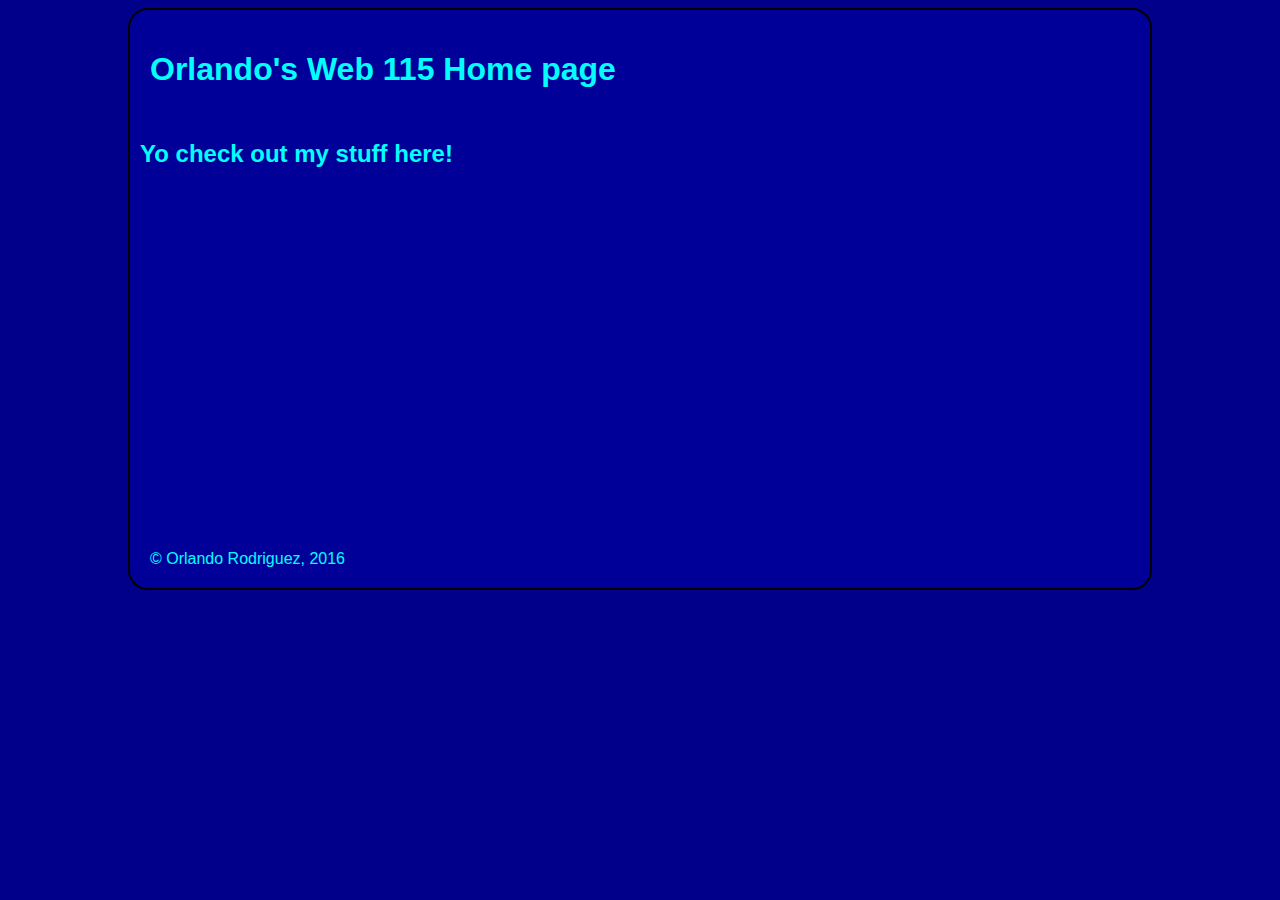
<file: index.html>
<!DOCTYPE html>
<html lang="en-US">

<head>
    <meta charset="utf-8">
    <title>Orlando's Web 115</title>
    <link rel="stylesheet" href="style.css">
</head>

<body>
    <div id="container">
        <header>
            <h1>Orlando's Web 115 Home page</h1>
        </header>
        <main>
            <h2> Yo check out my stuff here!</h2>
        </main>
        <footer>&copy; Orlando Rodriguez, 2016
        </footer>


    </div>

</body>

</html>
</file>
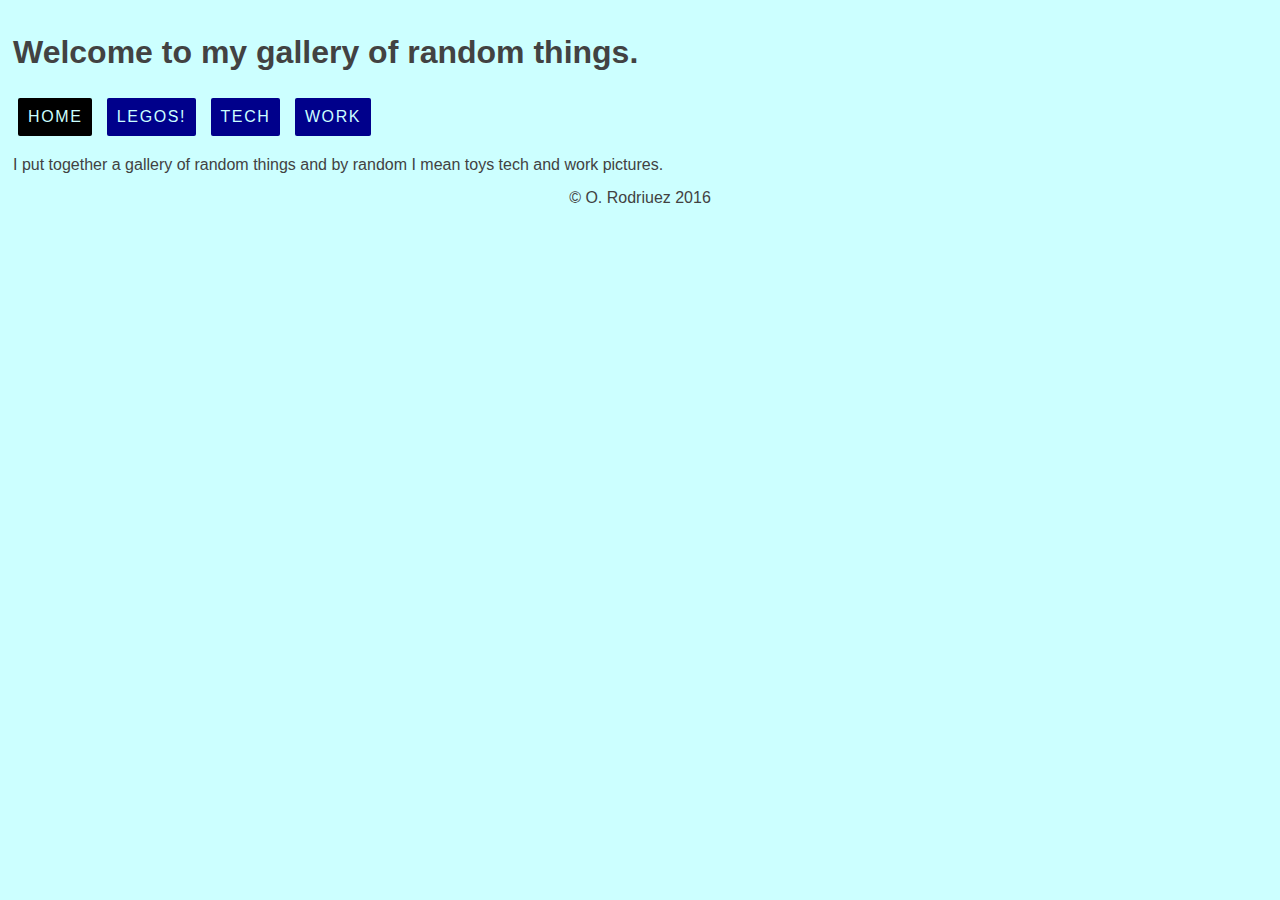
<file: 3pagepics/index.html>
<!doctype html>
<html lang="en-US">

    <head>
        <title>Gallery of random pictures</title>
        <link rel="stylesheet" href="style.css">
    </head>
<body>
    <div id="container">
    <header>
        <h1>Welcome to my gallery of random things.</h1>
        <nav>
            <ul>
                <li><a class="current" href="index.html">Home</a></li>
                <li><a href="lego.html">Legos!</a></li>
                <li><a href="tech.html">Tech</a></li>
                <li><a href="work.html">Work</a></li>
            </ul>
        </nav>
        </header>
<main>
        <p>I put together a gallery of random things and by random I mean toys tech and work pictures.
        </p>
     
        </main>
<footer>&copy; O. Rodriuez 2016
        </footer>

        </div>
        </body>
    
    </html>
</file>
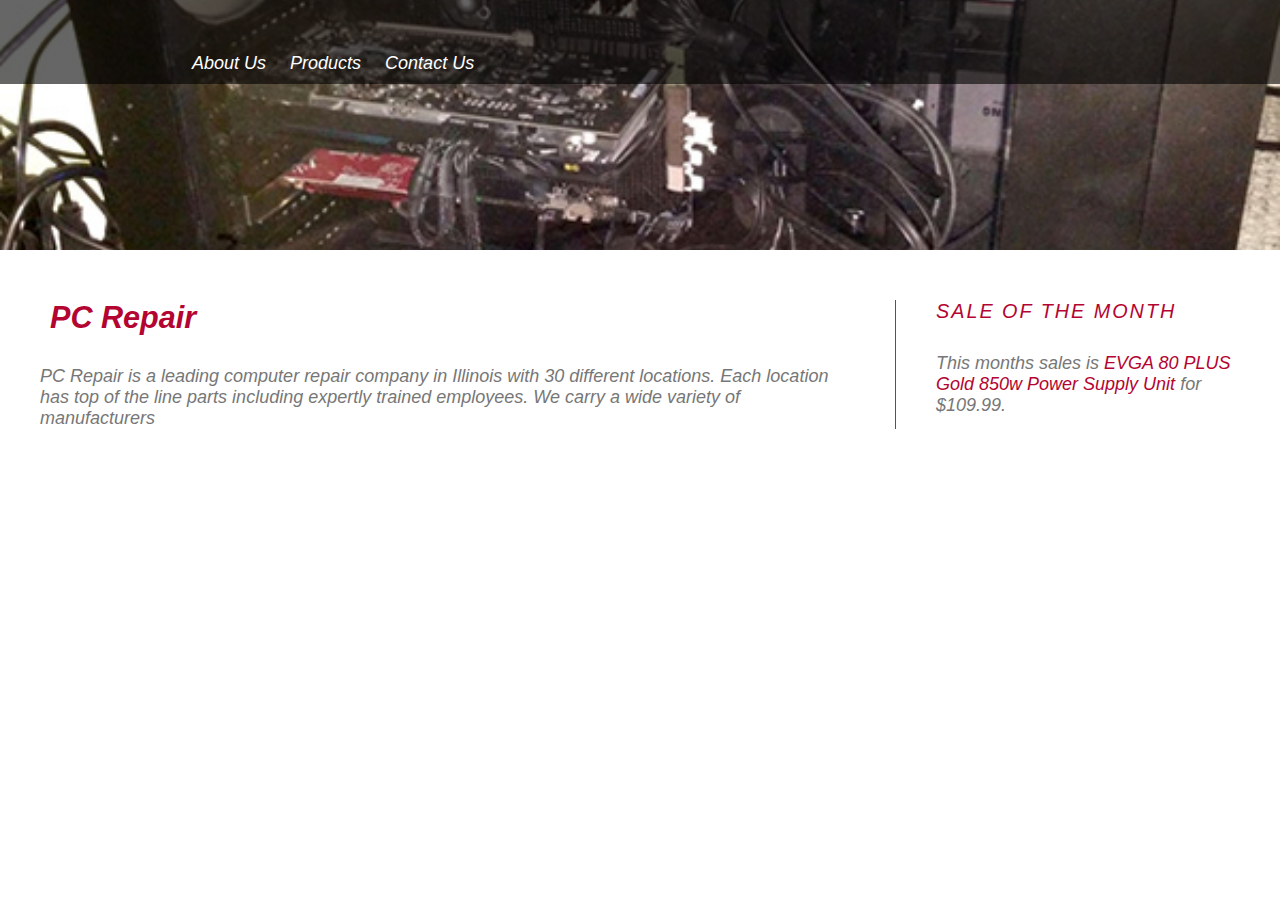
<file: menulab1/index.html>
<!DOCTYPE HTML>
<html>
	<head>
		<meta http-equiv="Content-Type" content="text/html; charset=UTF-8">
		<title>CSS Menus</title>
		<link rel="stylesheet" type="text/css" href="css/menus.css">
	</head>
	<body>
		<header>
			<nav>
				<ul>
					<li><a href="#" aria-haspopup="true">About Us</a>
                        <ul>
                            <li><a href="#">Hours</a></li>
                            <li><a href="#">Locations</a></li>
                        </ul>
                    </li>
					<li><a href="#" aria-haspopup="true">Products</a>
                        <ul>
                            <li><a href="#">Desktop</a></li>
                            <li><a href="#">Laptop</a></li>
                            <li><a href="#" aria-haspopup="true">Gaming</a>
                                <ul>
                                    <li><a href="#">Desktop</a></li>
                                    <li><a href="#">Laptop</a></li>
                                </ul>
                            </li>
                        </ul>
                    </li>
					<li><a href="#" aria-haspopup="true">Contact Us</a></li>
				</ul>
			</nav>
		</header>		
		<article>
			<div>
				<h1>PC Repair</h1>
				<p>PC Repair is a leading computer repair company in Illinois with 30 different locations. Each location has top of the line parts including expertly trained employees. We carry a wide variety of manufacturers </p>
				
			</div>
		</article>
		<aside>
			<div>
				<h3>Sale of the month</h3>
                <p>This months sales is <a href="http://www.newegg.com/Product/Product.aspx?Item=9SIA1N83U90740&cm_re=evga_power_supply-_-17-438-018-_-Product">EVGA 80 PLUS Gold 850w Power Supply Unit</a> for $109.99.</p>
			</div>
		</aside>
		
	</body>
</html>
</file>
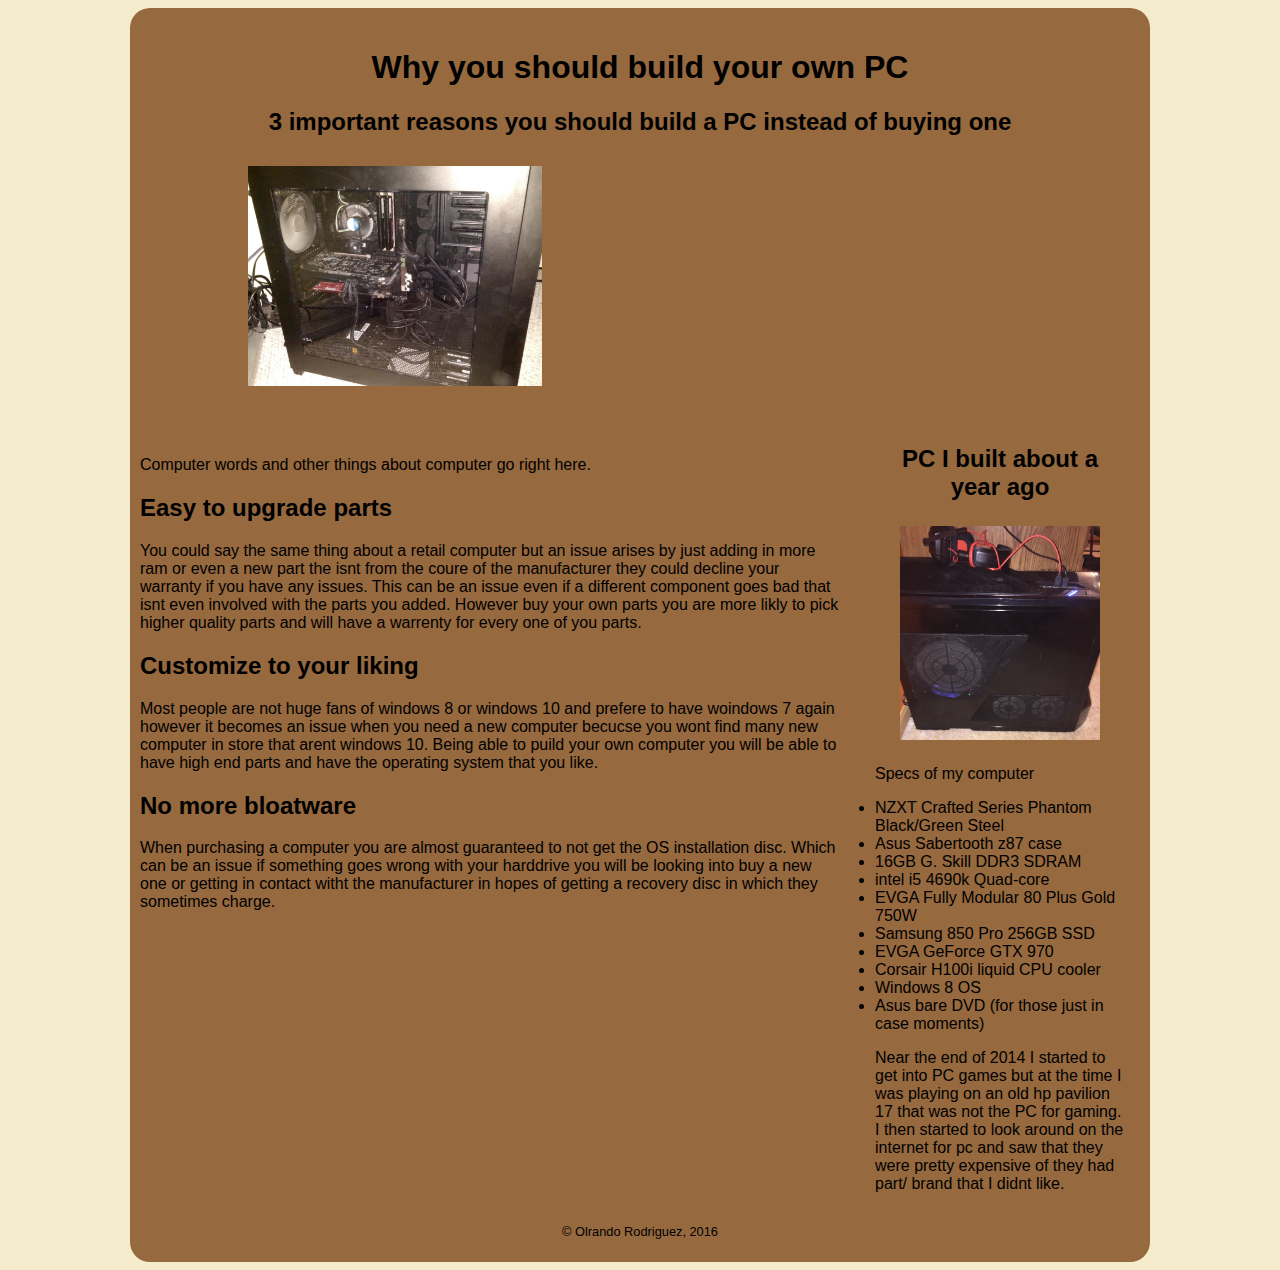
<file: Semantics website/index.html>
<!doctype html>
<html lang="en-US">

<head>
    <title>Semantics page</title>
    <link rel="stylesheet" type="text/css" href="style.css">
    <meta property="og:url" content="http://orodriguez.mccdgm.net/semantic/index.html">
    <meta property="og:type" content="article">
    <meta property="og:title" content="Top 3 reasons to build your own PC" />
    <meta property="og:image" content="mypc.jpg" />
    <meta property="og:description" content="3 reasons to you should build your own PC" />
    <meta property="description" content="About a year ago I was looking into getting a new computer for gaming. I then realized that some of the computer I would look at had things that I was not interested in or wanted a higher end parts. Speaking with a few of my friends they recommended that I should build my own computer." />
</head>
    
<body>
    <div id="container">
        <header>
        <h1 class="top">Why you should build your own PC</h1>
        <h2 class="top">3 important reasons you should build a PC instead of buying one</h2>
            <img src="insidepc.jpg" alt="Inside of a PC" id="insidepc">
    
        
        </header>

        <main>  
            <p>Computer words and other things about computer go right here.</p>
<article>
    
    <h2>Easy to upgrade parts</h2>
    <p>You could say the same thing about a retail computer but an issue arises by just adding in more ram or even a new part the isnt from the coure of the manufacturer they could decline your warranty if you have any issues. This can be an issue even if a different component goes bad that isnt even involved with the parts you added. However buy your own parts you are more likly to pick higher quality parts and will have a warrenty for every one of you parts.</p>
        
        </article>
<article>
        <h2>Customize to your liking</h2>
        <p>Most people are not huge fans of windows 8 or windows 10 and prefere to have woindows 7 again however it becomes an issue when you need a new computer becucse you wont find many new computer in store that arent windows 10. Being able to puild your own computer you will be able to have high end parts and have the operating system that you like.</p>
        </article>
<article>
        <h2>No more bloatware</h2>
        <p>When purchasing a computer you are almost guaranteed to not get the OS installation disc. Which can be an issue if something goes wrong with your harddrive you will be looking into buy a new one or getting in contact witht the manufacturer in hopes of getting a recovery disc in which they sometimes charge.</p>
    </main>     
    </article>

<aside>
    <float left>
    <h2 class="top">PC I built about a year ago</h2>
        <img src="mypc.jpg" alt="my PC" id="pc">
    <p>Specs of my computer</p>
    <li>NZXT Crafted Series Phantom Black/Green Steel</li>
    <li>Asus Sabertooth z87 case</li>
    <li>16GB G. Skill DDR3 SDRAM</li>
    <li>intel i5 4690k Quad-core</li>
    <li>EVGA Fully Modular 80 Plus Gold 750W</li>
    <li>Samsung 850 Pro 256GB SSD</li>
    <li>EVGA GeForce GTX 970</li>
    <li>Corsair H100i liquid CPU cooler</li>
    <li>Windows 8 OS</li>
    <li>Asus bare DVD &lpar;for those just in case moments&rpar;</li>
    <p>Near the end of 2014 I started to get into PC games but at the time I was playing on an old hp pavilion 17 that was not the PC for gaming. I then started to look around on the internet for pc and saw that they were pretty expensive of they had part/ brand that I didnt like.</p>
    </float>  
        </aside>  
        
<footer>
        <p>&copy; Olrando Rodriguez, 2016</p>
    </footer>        
    
    </div>
    </body>    
    
    
    
    
    
    
</html>
</file>
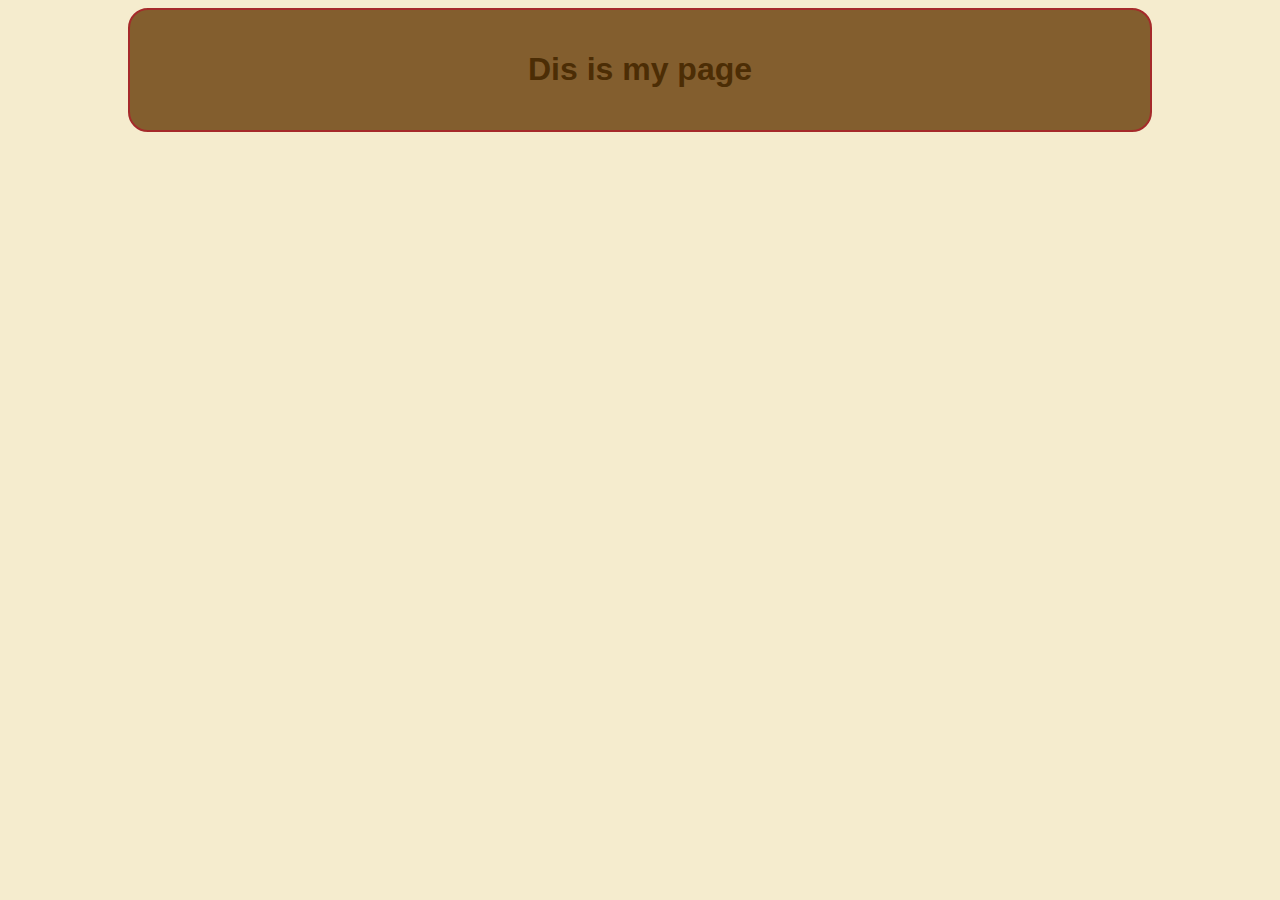
<file: Semantic page.html>
<!doctype html>
<html lang="en-US">

<head>
    <title>Semantics page</title>
    <link rel="stylesheet" type="text/css" href="semstyle.css" />
</head>
    
<body>
    <div id="container">
        <header>
        <h1><center>Dis is my page</center></h1>
        
        </header>
    
    
    
    
    
    
    
    
    
    
    </div>
    </body>    
    
    
    
    
    
    
</html>
</file>
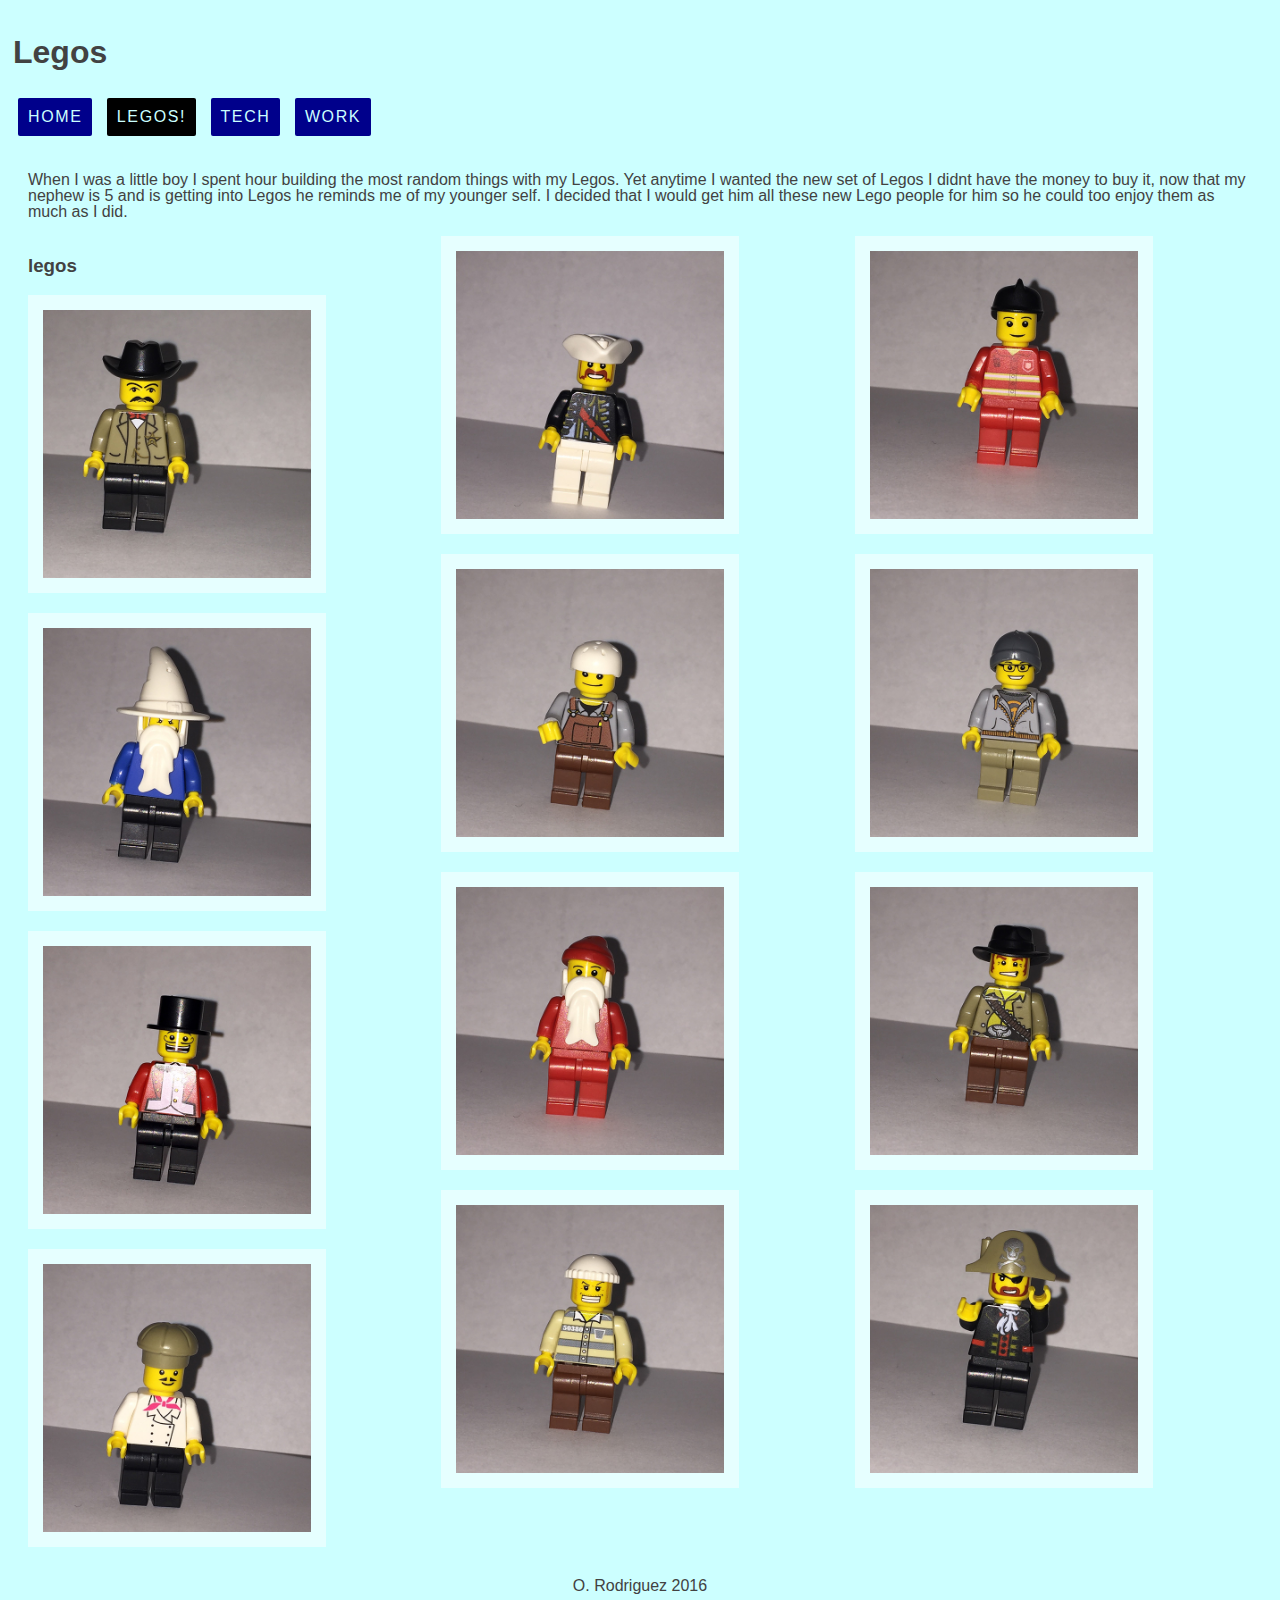
<file: 3pagepics/lego.html>
<!doctype html>
<html lang="en-US">

    <head>
        <title>Gallery of random pictures</title>
        <link rel="stylesheet" href="style.css">
    </head>
<body>
    <header>
        <div id="container">
        <h1>Legos</h1>
        <nav>
            <ul>
                <li><a href="index.html">Home</a></li>
                <li><a class="current" href="lego.html">Legos!</a></li>
                <li><a href="tech.html">Tech</a></li>
                <li><a href="work.html">Work</a></li>
            </ul>
        </nav>
        </div>
        </header>
<main class="column-grid">
    <div class="container">
       <p>When I was a little boy I spent hour building the most random things with my Legos. Yet anytime I wanted the new set of Legos I didnt have the money to buy it, now that my nephew is 5 and is getting into Legos he reminds me of my younger self. I decided that I would get him all these new Lego people for him so he could too enjoy them as much as I did.</p>
        <section class="gallery">
                 <h3>legos</h3>
    <figure>
        <img src="lego/lego1.jpg" alt="legos">
        </figure>    
    <figure>
        <img src="lego/lego2.jpg" alt="legos">
        </figure>
    <figure>
        <img src="lego/lego3.jpg" alt="legos">
        </figure> 
    <figure>
        <img src="lego/lego4.jpg" alt="legos">
        </figure> 
    <figure>
        <img src="lego/lego5.jpg" alt="legos">
        </figure> 
    <figure>
        <img src="lego/lego6.jpg" alt="legos">
        </figure> 
    <figure>
        <img src="lego/lego7.jpg" alt="legos">
        </figure> 
    <figure>
        <img src="lego/lego8.jpg" alt="legos">
        </figure> 
    <figure>
        <img src="lego/lego9.jpg" alt="legos">
        </figure> 
    <figure>
        <img src="lego/lego10.jpg" alt="legos">
        </figure> 
    <figure>
        <img src="lego/lego11.jpg" alt="legos">
        </figure> 
    <figure>
        <img src="lego/lego12.jpg" alt="legos">
        </figure> 
        
            
            </section>
        </div>
        </main>
<div class="container">
    <footer>O. Rodriguez 2016</footer>

</div>
</body>
    
</html>
</file>
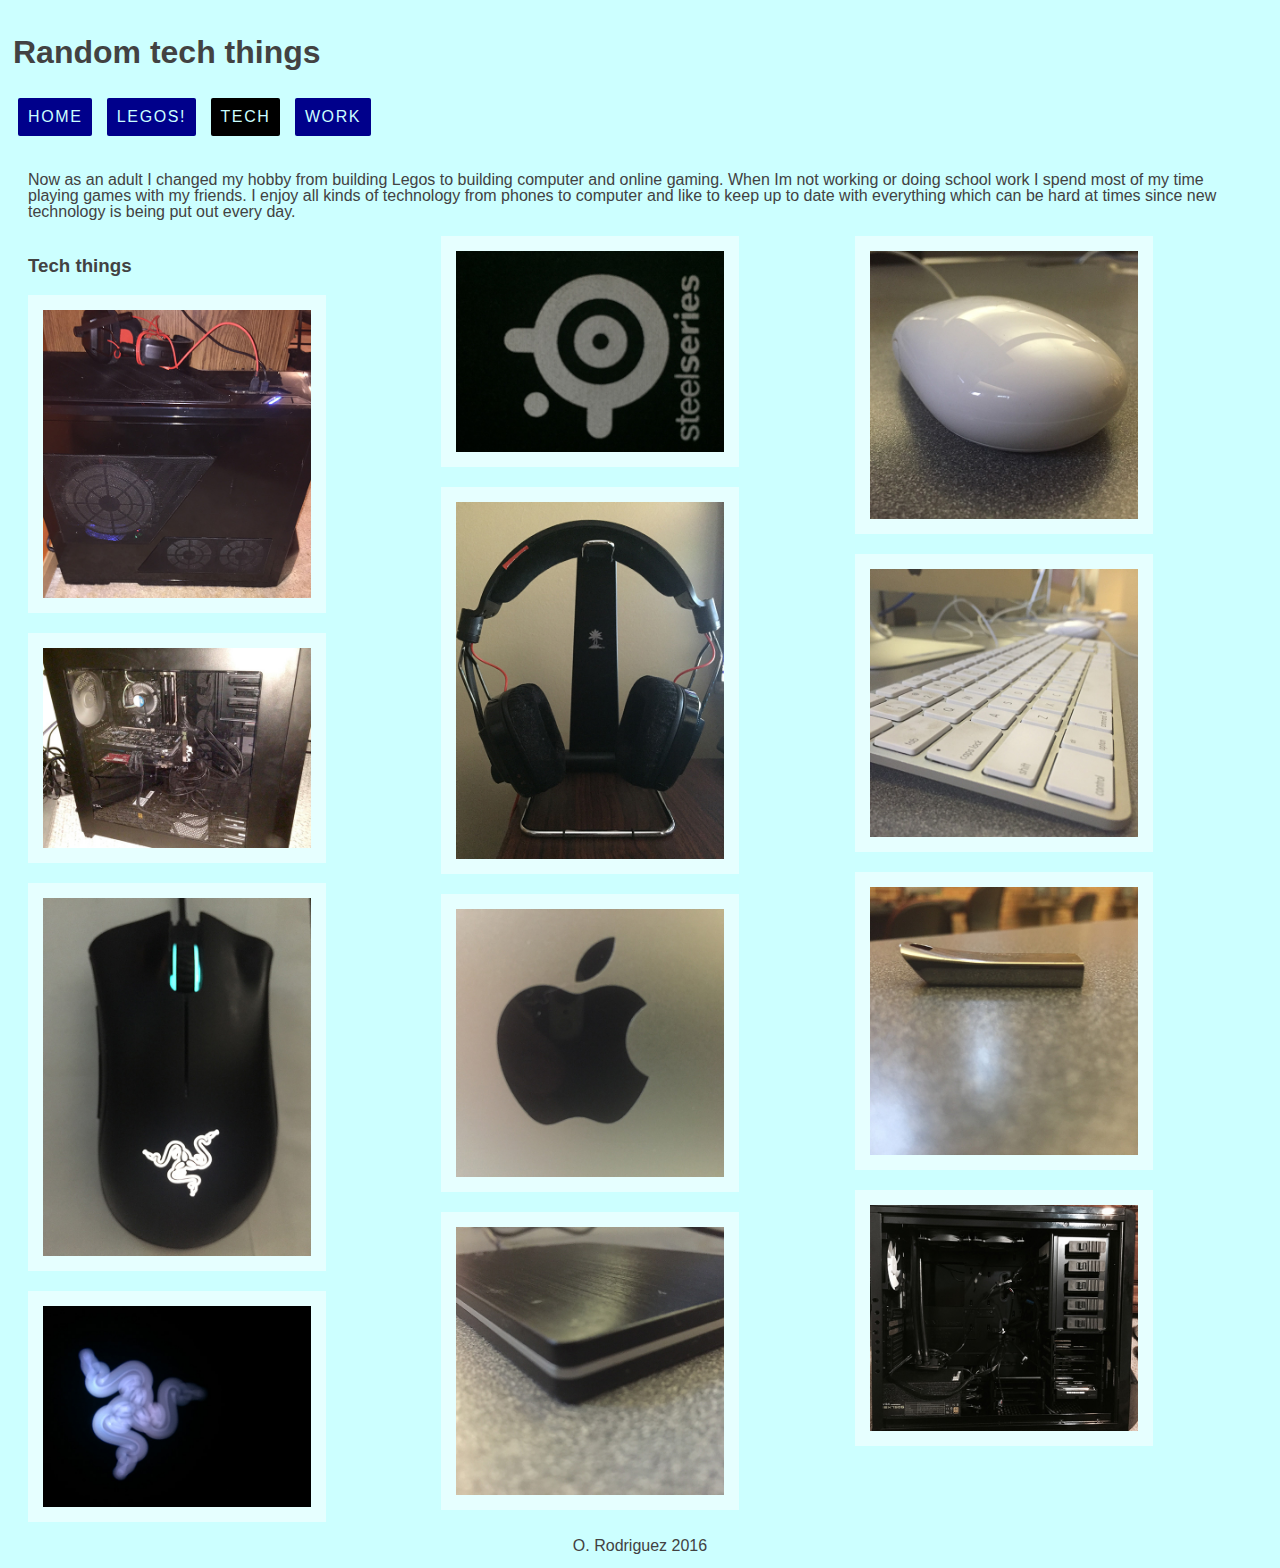
<file: 3pagepics/tech.html>
<!doctype html>
<html lang="en-US">

    <head>
        <title>Gallery of random pictures</title>
        <link rel="stylesheet" href="style.css">
    </head>
<body>
    <div id="container">
    <header>
        <h1>Random tech things</h1>
        <nav>
            <ul>
                <li><a href="index.html">Home</a></li>
                <li><a href="lego.html">Legos!</a></li>
                <li><a class="current" href="tech.html">Tech</a></li>
                <li><a href="work.html">Work</a></li>
            </ul>
        </nav>
        </header>
        </div>
        
<main class="column-grid">
    <div class="container">
        <p>Now as an adult I changed my hobby from building Legos to building computer and online gaming. When Im not working or doing school work I spend most of my time playing games with my friends. I enjoy all kinds of technology from phones to computer and like to keep up to date with everything which can be hard at times since new technology is being put out every day.</p>
        <section class="gallery">
        <h3>Tech things</h3>
        
    <figure>
        <img src="tech/tech1.jpg" alt="tech">
        </figure>    
     <figure>
        <img src="tech/tech2.jpg" alt="tech">
        </figure>
     <figure>
        <img src="tech/tech3.jpg" alt="tech">
        </figure>   
     <figure>
        <img src="tech/tech4.jpg" alt="tech">
        </figure>   
     <figure>
        <img src="tech/tech5.jpg" alt="tech">
        </figure>   
     <figure>
        <img src="tech/tech6.jpg" alt="tech">
        </figure>   
     <figure>
        <img src="tech/tech7.jpg" alt="tech">
        </figure>   
     <figure>
        <img src="tech/tech8.jpg" alt="tech">
        </figure>   
     <figure>
        <img src="tech/tech9.jpg" alt="tech">
        </figure>   
     <figure>
        <img src="tech/tech10.jpg" alt="tech">
        </figure>   
     <figure>
        <img src="tech/tech11.jpg" alt="tech">
        </figure>   
     <figure>
        <img src="tech/tech12.jpg" alt="tech">
        </figure>   
        
        </section>
    </div>
    </main>
<div id="container">
    <footer>O. Rodriguez 2016</footer>
</div>
</body>
    
</html>
</file>
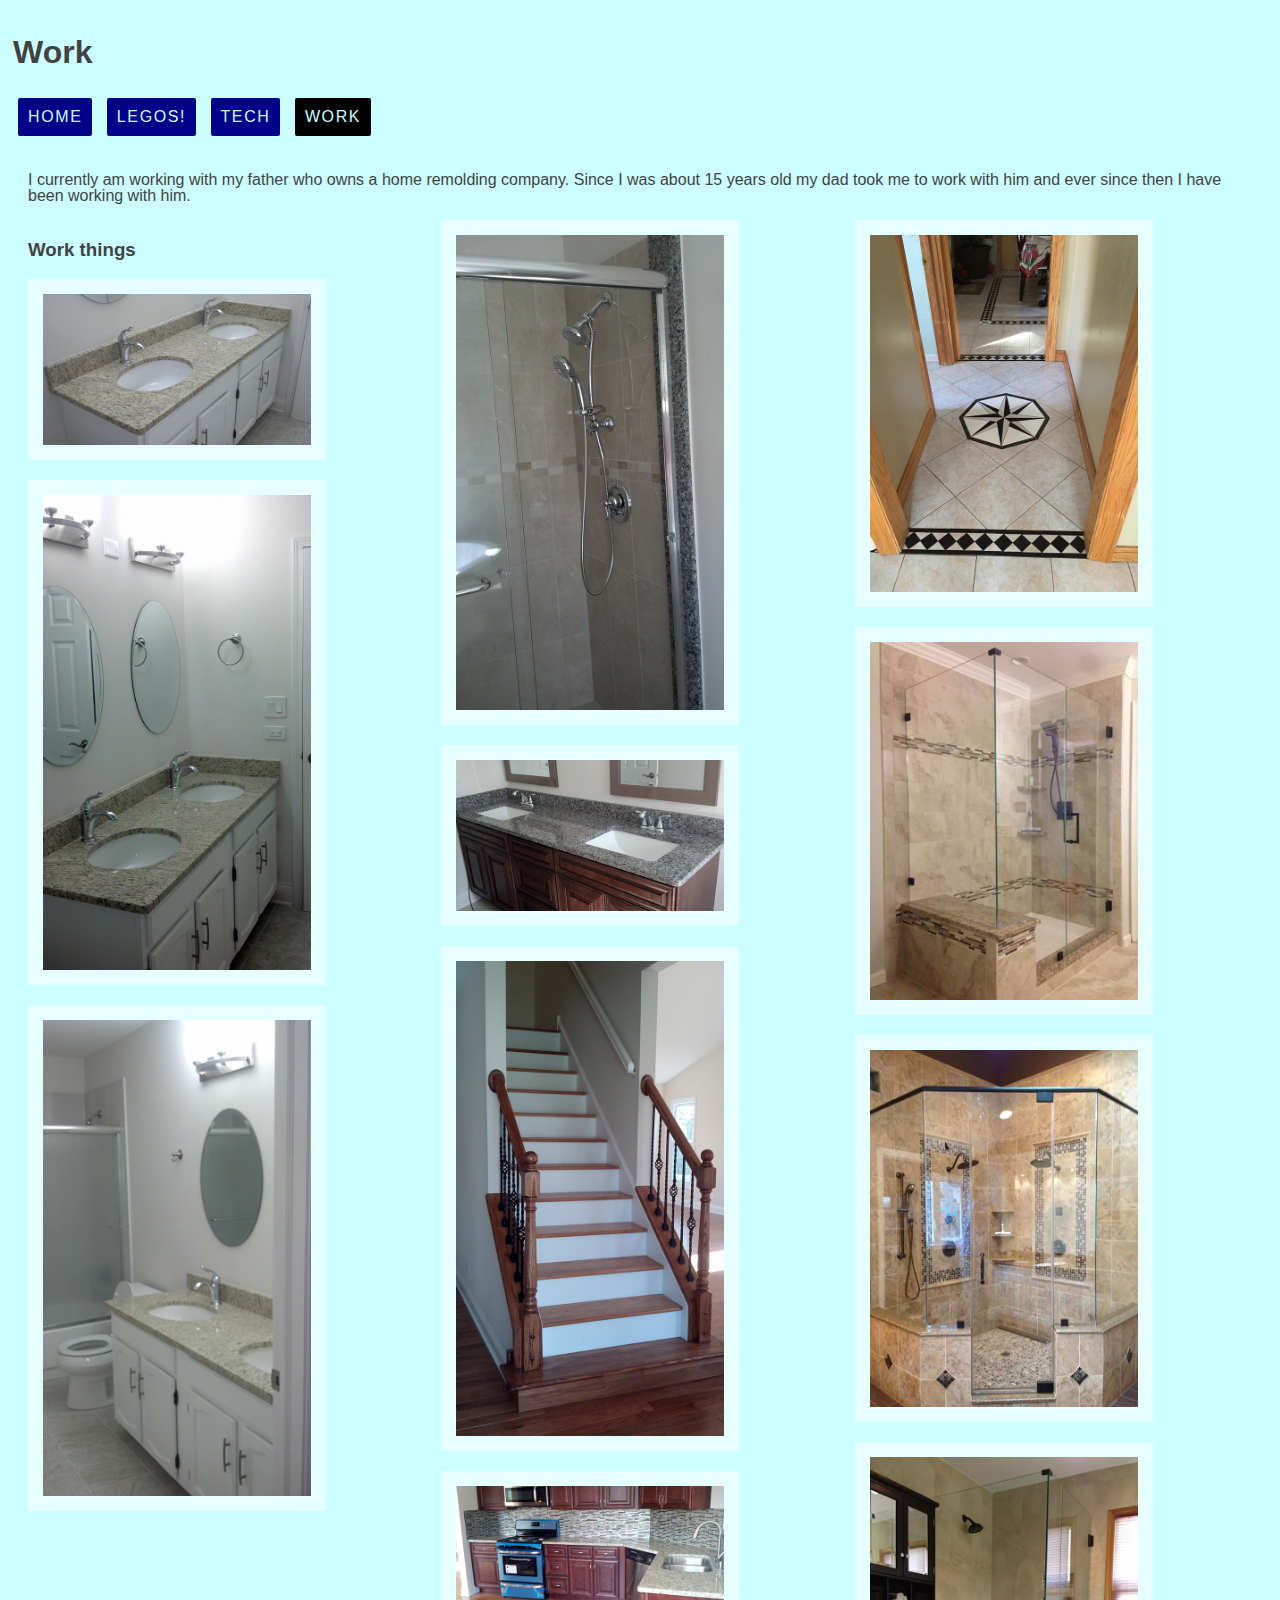
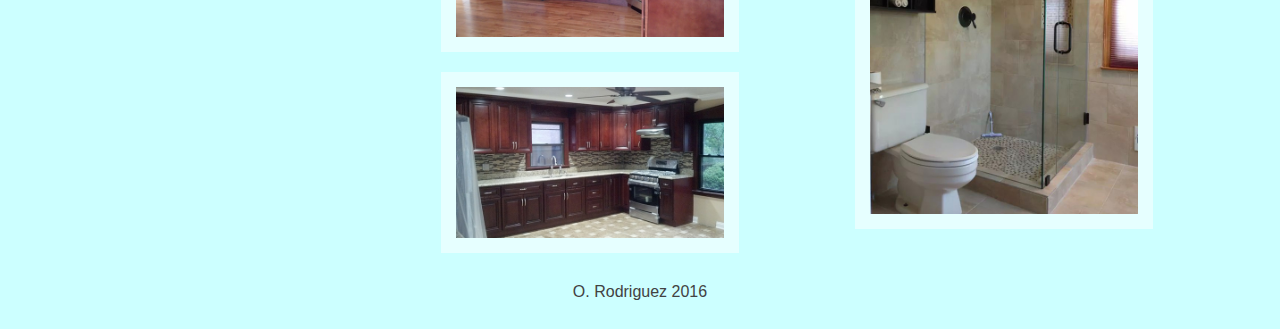
<file: 3pagepics/work.html>
<!doctype html>
<html lang="en-US">

    <head>
        <title>Gallery of random pictures</title>
        <link rel="stylesheet" href="style.css">
    </head>
<body>
    <div id="container">
    <header>
        <h1>Work</h1>
        <nav>
            <ul>
                <li><a href="index.html">Home</a></li>
                <li><a href="lego.html">Legos!</a></li>
                <li><a href="tech.html">Tech</a></li>
                <li><a class="current" href="work.html">Work</a></li>
            </ul>
        </nav>
        </header>
        </div>
        
<main class="column-grid">
    <div class="container">
        <p>I currently am working with my father who owns a home remolding company. Since I was about 15 years old my dad took me to work with him and ever since then I have been working with him.</p>
        <section class="gallery">
            <h3>Work things</h3>
        
    <figure>
        <img src="work/work1.jpg" alt="work">
        </figure>
    <figure>
        <img src="work/work2.jpg" alt="work">
        </figure>
    <figure>
        <img src="work/work3.jpg" alt="work">
        </figure>
    <figure>
        <img src="work/work4.jpg" alt="work">
        </figure>
    <figure>
        <img src="work/work5.jpg" alt="work">
        </figure>
    <figure>
        <img src="work/work6.jpg" alt="work">
        </figure>
    <figure>
        <img src="work/work7.jpg" alt="work">
        </figure>
    <figure>
        <img src="work/work8.jpg" alt="work">
        </figure>
    <figure>
        <img src="work/work9.jpg" alt="work">
        </figure>
    <figure>
        <img src="work/work10.jpg" alt="work">
        </figure>
    <figure>
        <img src="work/work11.jpg" alt="work">
        </figure>
    <figure>
        <img src="work/work12.jpg" alt="work">
        </figure>

        </section>
    </div>
        </main>

<div class="container">
<footer>O. Rodriguez 2016</footer>
    </div>
</body>
    
</html>
</file>
<file: style.css>
body {
    background: darkblue;
    font-family: arial, helvetica, sans-serif;
}

#container {
    background: #000099;
    color: aqua;
    width: 1000px;
    min-height: 500px;
    margin: 5px auto;
    border: 2px solid black;
    border-radius: 20px;
    padding: 10px;
}

header {
    padding: 10px;
}

main {
    min-height: 400px;
}

footer {
    padding: 10px;
}

h1 {
    style=color: #0099ff;
}
</file>
<file: 3pagepics/style.css>
body{
    background-color: #ccffff;
    font-family: arial, helvetica, sans-serif;
    color: #424242;
    padding: 5px;
}

heaader{
    padding: 20px;
    text-align: center;
}

nav ul{
    margin:0;
    padding: 0;
}

nav li {
    display: inline-block;
    list-style-type: none;
}

nav a {
    background: darkblue;
    border: 5px solid transparent;
    border-radius: 2px;
    color: #ccffff;
    display: inline-block;
    font-family: arial, helvetica, sans-serif;
    font-size: 1em;
    letter-spacing: .1em;
    margin: 5px;
    padding: 5px 5px;
    text-decoration: none;
    text-transform: uppercase;
    transition all 0.2s ease-in-out 0s;
}

nav a.current{
    background: black none repeat scroll 0 0;
}

anv a:hover{
    background: black none repeat scroll 0 0;
    border-color: brown;
}

.container{
    margin: 0 auto;
    max-width: 80em;
    padding: 15px;
}
p{
    font-size: 1em;
    line-height: 100%
}

.intro-parograph{
    text-align: center;
}

/*code{
    background: rgba(255, 255, 255, 0.3) none repeat scroll 0 0;
    border-radius: 15px;
    box-shadow: 0 0 0 1px rgba(0, 0, 0, 0.15) inset;
    display: inline-block;
    padding: 0 6px;
}*/

footer{
    text-align: center;
}

.clearfix:before, .clearfix:after {
    content: '';
    display: table;
}
.clearfix:after {
    clear: both;
}

figure {
    margin: 0;
}

figure img {
    width: 75%;
    display:block;
}

.float-grid figure{
    width: 25%;
    float: left;
    margin: 0;
}

.float-grid figure:nth-of-type(4n+1) {
    clear: left;
}

.column-grid .gallery {
    -webkit-columns: 3;
    -moz-columns: 3;
    coulumns: 3;
}

.column-grid figure {
    margin: 0 0 20px;
    width: 100%;
}
.column-grid figure img {
    border: 15px solid rgba(255, 255, 255, 0.5);
    box-sizing: border-box;
}
.caption-grid{
    columns: 3 auto;
}
.caption-grid figure {
    margin: 0 0 15px;
    position: relative;
    width: 100%;
}
.caption-grid figcaption {
    background: rgba(0, 0, 0, 0.5) none repeat scroll 0 0;
    border-color: #fff;
    border-style: solid;
    border-width: 0 5px 5px;
    bottom: 0;
    color: #fff;
    padding: 5px;
    position: absolute;
    text-align: center;
    width: 100%;
}
.caption-grid figure img {
    border-width: 5px 5px 0;
}
.caption-grid figcaption, .caption-grid figure img {
    border-color: #fff;
    border-style: solid;
    box-sizing: border-box;
</file>
<file: menulab1/css/menus.css>
body { 
    color: #777; 
    font-size: 18px; 
    font-family: sans-serif;
    font-style: oblique;
    margin: 0; 
    padding: 0; 
}
h1 { 
    margin: 0px 0px 1em 10px; 
    color: #B40431; 
    font-size: 1.7em; 
}
h3 { 
    margin: 0px 0px 1.5em 0px; 
    color: #B40431; font-size: 1.1em; 
    font-weight: normal; 
    letter-spacing: 2px; 
    text-transform: uppercase; 
}
a { 
    color: #B40431; 
    text-decoration: none; 
}

header { 
    height: 250px; 
    background: #eee url(banner.jpg) no-repeat center; 
    background-size: cover; 
    margin-bottom: 50px; 
    position: relative; 
}
header a.logo { 
    position: absolute; 
    display: block; 
    width: 154px; height: 57px; 
    background: url(logo.png) no-repeat 0 0; 
    background-size: contain; 
    z-index: 1; 
    top: 15px; 
    left: 20px; 
}
header a.logo span { 
    display: none; 
}

article { 
    width: 70%; 
    float: left; 
    margin-bottom: 75px; 
}
article div { 
    padding: 0px 40px 0px 40px; 
    border-right: 1px solid #555; 
}
aside { 
    width: 30%; float: left; 
}

aside div { 
    padding: 0px 40px 0px 40px; 
}

nav { 
    background-color: rgba(0,0,0,.6); 
    position: relative;
    padding: 45px 0px 0px 180px; 
}













nav ul {
    list-style: none;
    margin: 0;
    padding: 0;
    
}


nav ul::after {
    content: '';
    display: block;
    clear: both;
    
}

nav ul li:hover {
    background-color: rgba(255, 0, 0, 0.3);
}

nav ul li:hover > ul {
    display: block;
    
}

nav ul li a {
    display: inline-block;
    color: white;
    padding: 10px 20px;
    text-decoration: none;
    width: 125px;
}

nav ul li a:hover {
 background-color: #B40431;
}

nav ul ul {
    display: none;
    position: absolute;
    top: 100%;
    background-color: rgba(255, 0, 0, 0.3)
}

nav ul ul li {
    position: relative;
}

nav ul ul ul {
    left: 100%;
    top: 0;
}

/* top level */

nav > ul {
    padding-left: 35px;
}

nav > ul > li {
    float: left;
}

nav > ul > li > a {
    padding: 10px 20px 15px 20px;
    width: auto;
}







@media screen and (max-width: 750px) {
	
	header a.logo { width: 120px; height: 44px; }
	article { width: 100%; float: none; margin-bottom: 40px; }
	article div { margin: 0px 40px; padding: 0px 0px 30px 0px; border-right: none; border-bottom: 1px solid #555; }
	aside { width: 100%; float: none; }

}

nav {
    padding: 70px 0px 0px 10;
}

nav > ul {
    padding-left: 0px;
    padding-right: 20px;
}
nav > ul > li > a {
    padding: 8px 12px 10px 12px;
}
</file>
<file: Semantics website/style.css>
body{
background: #F5ECCE;
    font-family: arial, helvetica, sans-serif;
}

#container {
    background: #96693F;
    color: Black;
    width: 1000px;
    min-height: 1100px;
    margin: 5px auto;
    border: 2px #4C2D05;
    border-radius: 20px;
    padding: 10px;
}

header {
    padding: 10px;
}

.top{
    text-align: center;
    
}

#insidepc{
    align-content: center;
    width: 30%;
    height: auto;
    margin: 10px 10%;
    
}
main {
    width: 70%;
    float:left;
    align-content: center;
    min-height: 400px;
    padding-top: 30px;
}
aside {
    align-content: center;
    width: 25%;
    float: right;
    padding: 15px;
    
}
#pc{
    width: 80%;
    height: auto;
    margin: 5px 10%;

}

footer {
    clear: both;
    font-size: 0.8em;
    text-align: center;
}

h1 {
    style=color: #4C2D05;
}
</file>
<file: semstyle.css>
body{
background: #F5ECCE;
    font-family: arial, helvetica, sans-serif;
}

#container {
    background: #835E2E;
    color: #4C2D05;
    width: 1000px;
    min-height: 100px;
    margin: 5px auto;
    border: 2px solid brown
    ;
    border-radius: 20px;
    padding: 10px;
}

header {
    padding: 10px;
}

main {
    min-height: 400px;
}

footer {
    padding: 10px;
}

h1 {
    style=color: #4C2D05;
}
</file>
